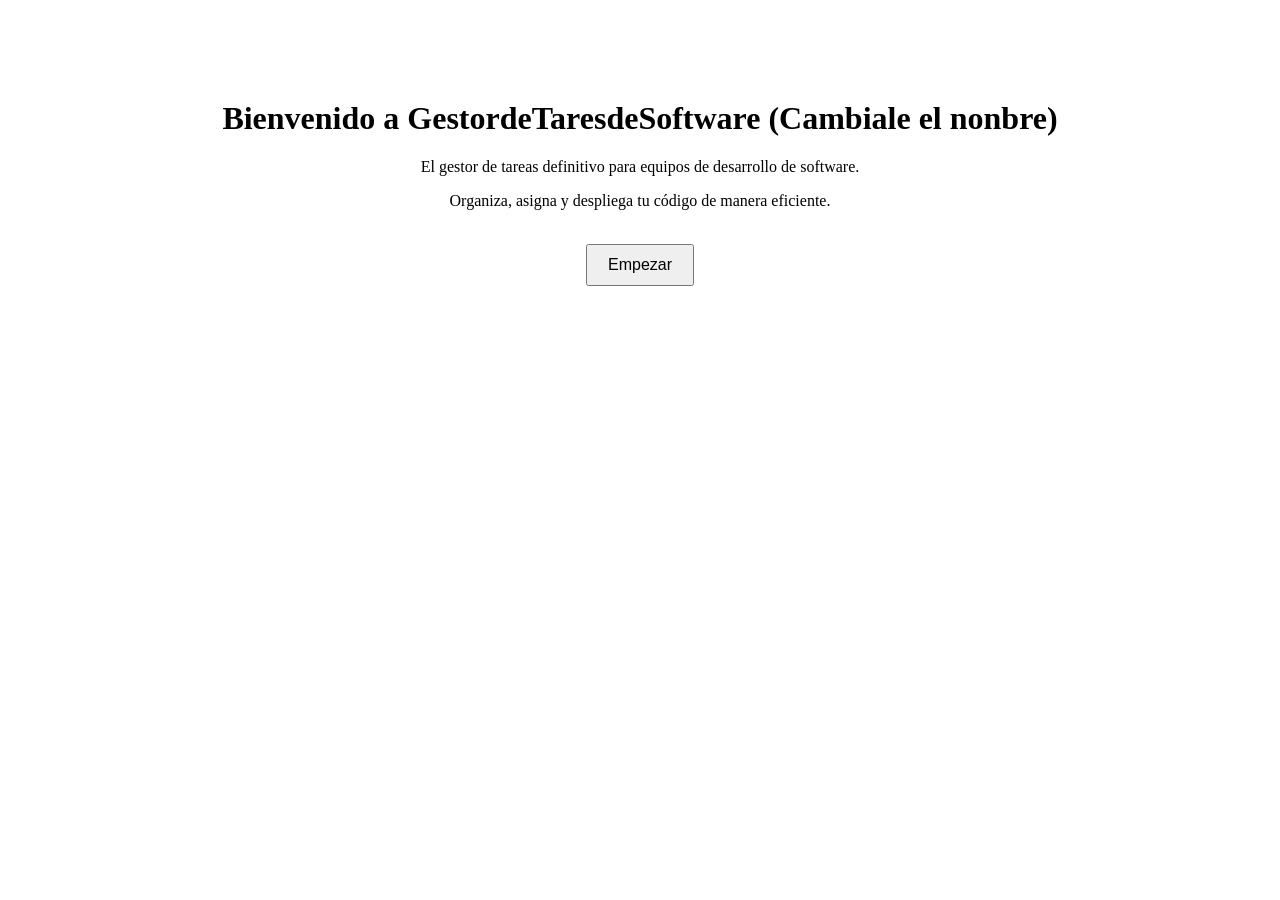
<file: eventovisual/src/main/resources/static/index.html>
<!DOCTYPE html>
<html lang="en">
<head>
    <meta charset="UTF-8">
    <meta name="viewport" content="width=device-width, initial-scale=1.0">
    <title>Document</title>
</head>
<body>
    <div style="text-align: center; margin-top: 100px;">
        <h1>Bienvenido a GestordeTaresdeSoftware (Cambiale el nonbre)</h1>
        <p>El gestor de tareas definitivo para equipos de desarrollo de software.</p>
        <p>Organiza, asigna y despliega tu código de manera eficiente.</p>
        <br>
        <button onclick="window.location.href='login.html'" style="padding: 10px 20px; font-size: 16px;">
            Empezar
        </button>
    </div>
</body>
</html>
</file>
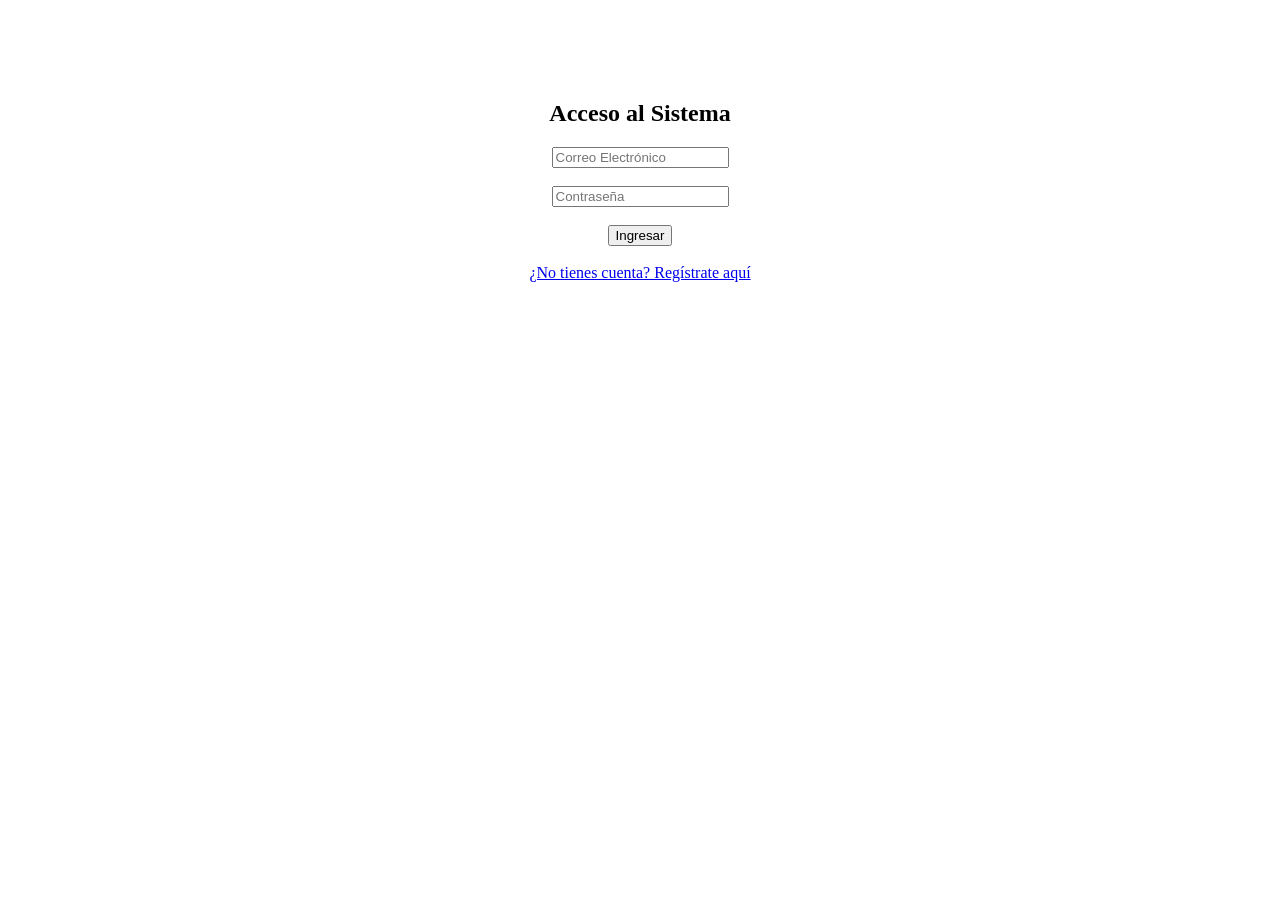
<file: eventovisual/src/main/resources/static/dashboard.html>
<!doctype html>
<html lang="en">
  <head>
    <meta charset="UTF-8" />
    <meta name="viewport" content="width=device-width, initial-scale=1.0" />
    <title>Document</title>
    <style>
      body {
        font-family: Arial, sans-serif;
        margin: 20px;
      }
      .hidden {
        display: none;
      }
      .tablero-container {
        display: flex;
        gap: 10px;
        margin-top: 20px;
      }
      .columna {
        background: #f4f5f7;
        padding: 10px;
        width: 25%;
        min-height: 400px;
        border-radius: 5px;
      }
      .tarjeta {
        background: white;
        padding: 15px;
        margin-bottom: 10px;
        box-shadow: 0 1px 3px rgba(0, 0, 0, 0.2);
      }
    </style>
  </head>
  <body>
    <header
      style="
        display: flex;
        justify-content: space-between;
        border-bottom: 2px solid #ccc;
        padding-bottom: 10px;
      "
    >
      <h2 id="bienvenida-usuario">Cargando...</h2>
      <div>
        <button id="btn-notificaciones" class="hidden">📬 Buzón</button>
        <button onclick="cerrarSesion()">Cerrar Sesión</button>
      </div>
    </header>

    <section id="panel-admin" class="hidden" style="margin-top: 20px;">
        <h3>Panel de Administración</h3>
        <button id="btn-crear-proyecto">Crear Nuevo Proyecto</button>
        
        <input type="text" id="buscador-proyectos" placeholder="Buscar proyecto..." style="width: 250px; margin-left: 20px;">
        
        <select id="filtro-estado" style="margin-left: 20px;">
            <option value="ACTIVO">Proyectos Activos</option>
            <option value="GUARDADO">Proyectos Culminados</option>
        </select>
        <hr>
        
        <div id="contenedor-proyectos-admin" style="display: flex; flex-wrap: wrap; gap: 15px; margin-top: 20px;">
        </div>
    </section>

    <section id="panel-usuario" class="hidden" style="margin-top: 20px">
      <label for="lista-proyectos">Tus Proyectos:</label>
      <select id="lista-proyectos">
        <option value="" disabled selected>Selecciona un proyecto</option>
      </select>
      <button id="btn-crear-tarea" class="hidden">Crear Tarea</button>
    </section>

    <div style="text-align: right; margin-bottom: 10px;">
        <button id="btn-deshacer" >
            Deshacer Acción
        </button>
    </div>
    <section id="tablero-kanban" class="tablero-container hidden">
      <div class="columna" id="col-todo">
        <h4>Backlog (To-Do)</h4>
        <div class="tarjetas-container"></div>
      </div>
      <div class="columna" id="col-inprogress">
        <h4>En Progreso</h4>
        <div class="tarjetas-container"></div>
      </div>
      <div class="columna" id="col-inreview">
        <h4>En Revisión (QA)</h4>
        <div class="tarjetas-container"></div>
      </div>
      <div class="columna" id="col-done">
        <h4>Hecho (Done)</h4>
        <div class="tarjetas-container"></div>
      </div>
    </section>

    <div
      id="mensaje-vacio"
      style="text-align: center; margin-top: 50px; color: gray"
    >
      <p>Iniciando entorno de trabajo...</p>
    </div>

    <script src="js/logicapp.js"></script>
    <script>
      function cerrarSesion() {
        localStorage.removeItem("usuarioSesion");
        window.location.href = "login.html";
      }
    </script>
  </body>
</html>
</file>
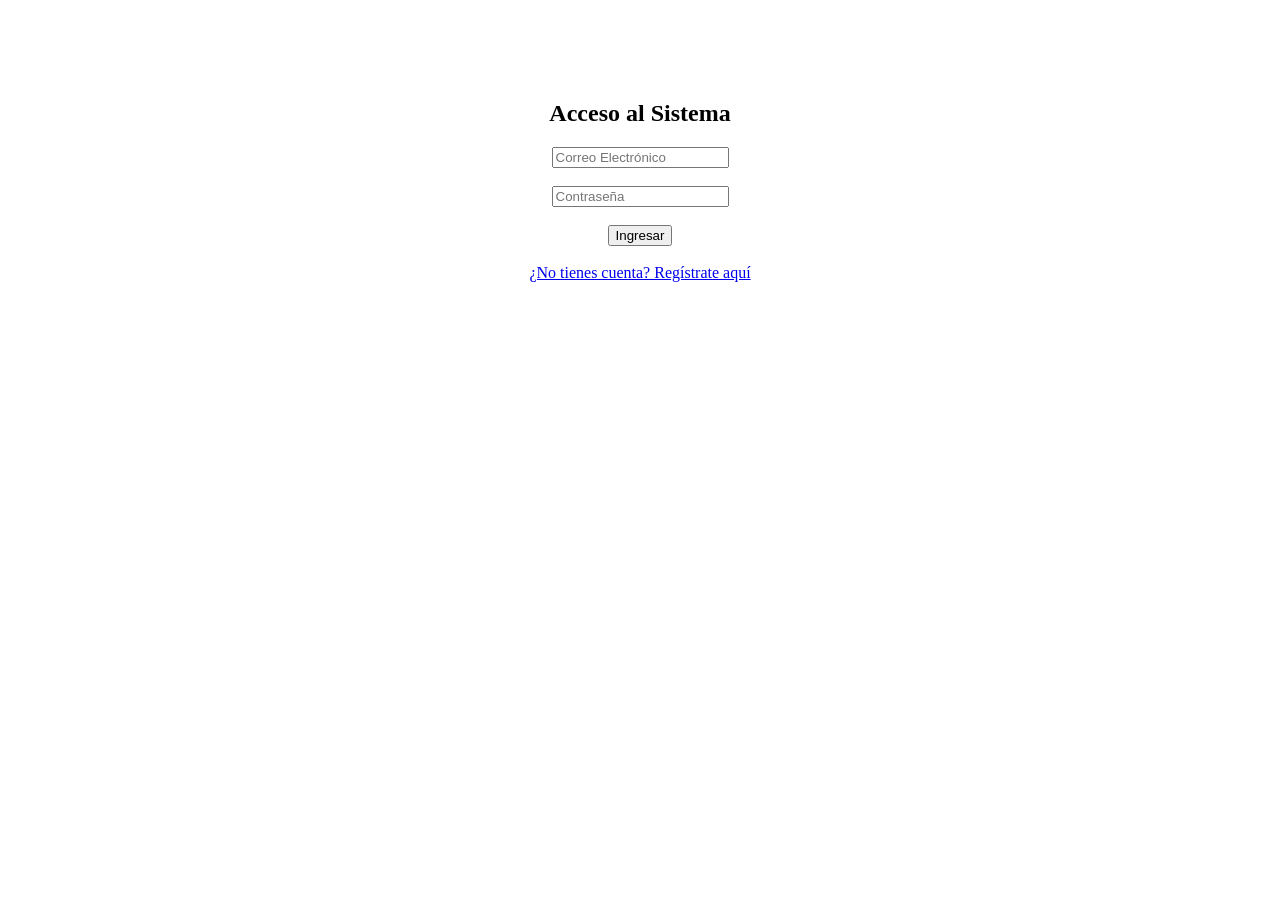
<file: eventovisual/src/main/resources/static/login.html>
<!doctype html>
<html lang="en">
  <head>
    <meta charset="UTF-8" />
    <meta name="viewport" content="width=device-width, initial-scale=1.0" />
    <title>Document</title>
  </head>
  <body>
    <div style="width: 300px; margin: 100px auto; text-align: center">
      <h2>Acceso al Sistema</h2>
      <form id="loginForm">
        <input
          type="email"
          id="email"
          placeholder="Correo Electrónico"
          required
        /><br /><br />
        <input
          type="password"
          id="contrasena"
          placeholder="Contraseña"
          required
        /><br /><br />
        <button type="submit">Ingresar</button>
      </form>
      <p id="error-msg" style="color: red; display: none">
        Credenciales incorrectas.
      </p>
      <br />
      <a href="registro.html">¿No tienes cuenta? Regístrate aquí</a>
    </div>

    <script src="js/script.js"></script>
  </body>
</html>
</file>
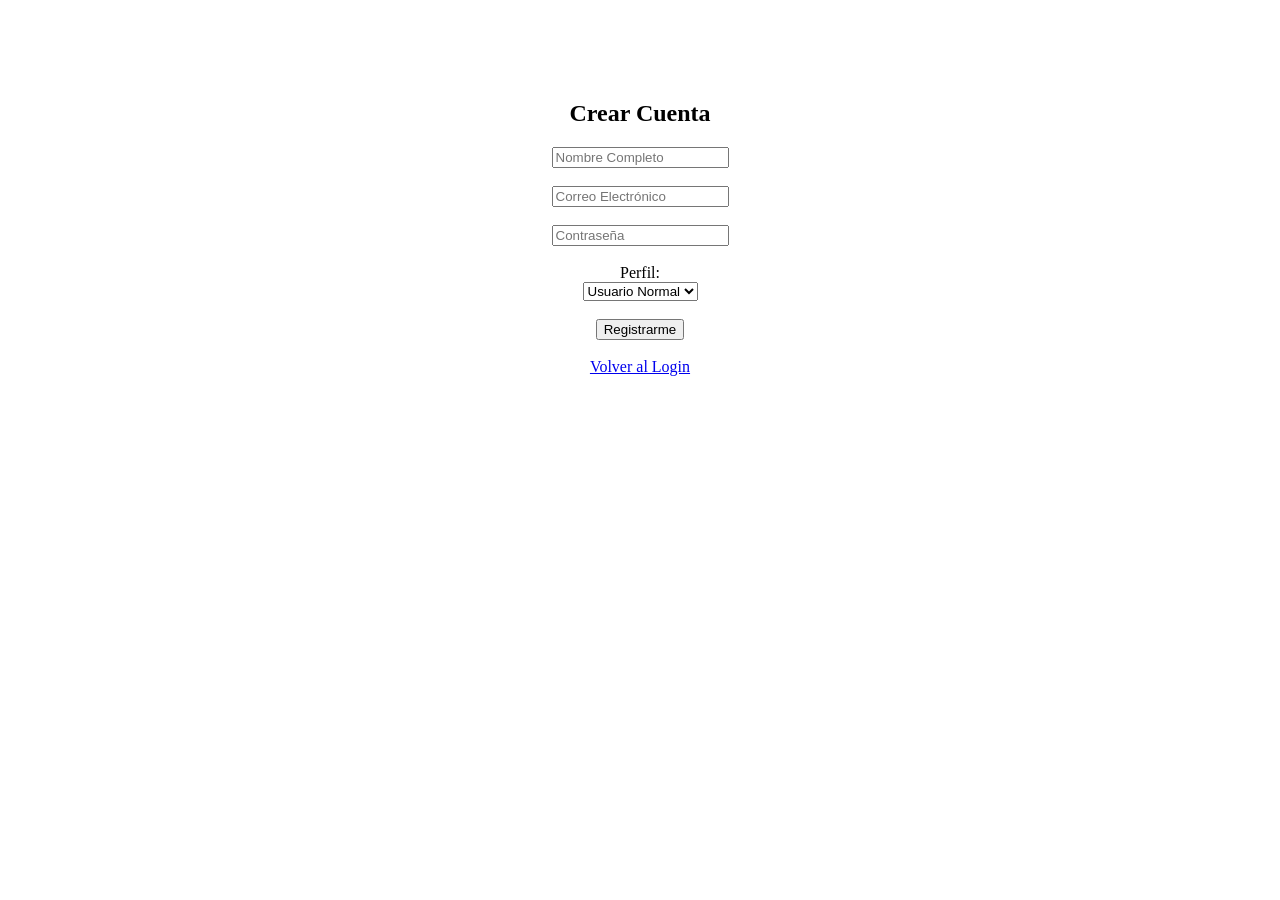
<file: eventovisual/src/main/resources/static/registro.html>
<!doctype html>
<html lang="en">
  <head>
    <meta charset="UTF-8" />
    <meta name="viewport" content="width=device-width, initial-scale=1.0" />
    <title>Document</title>
  </head>

  <body>
    <div style="width: 300px; margin: 100px auto; text-align: center">
      <h2>Crear Cuenta</h2>
      <form id="registroForm">
        <input
          type="text"
          id="nombre"
          placeholder="Nombre Completo"
          required
        /><br /><br />
        <input
          type="email"
          id="email"
          placeholder="Correo Electrónico"
          required
        /><br /><br />
        <input
          type="password"
          id="contrasena"
          placeholder="Contraseña"
          required
        /><br /><br />

        <label for="perfilInicial">Perfil:</label><br />
        <select id="perfilInicial" required>
          <option value="USUARIO">Usuario Normal</option>
          <option value="ADMINISTRADOR">Administrador</option></select
        ><br /><br />

        <button type="submit">Registrarme</button>
      </form>
      <p id="registro-msg" style="display: none"></p>
      <br />
      <a href="login.html">Volver al Login</a>
    </div>

    <script src="js/script.js"></script>
  </body>
</html>
</file>
